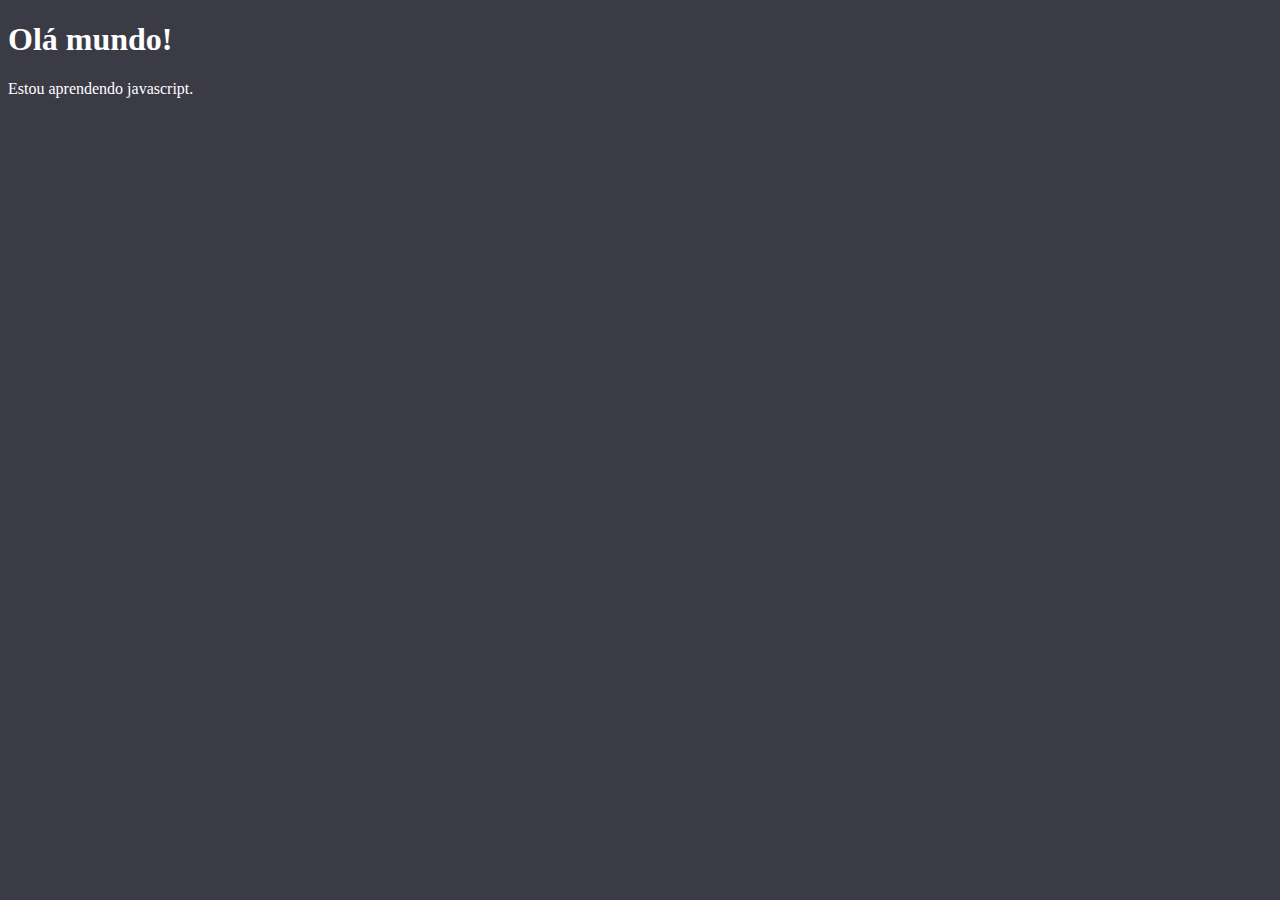
<file: exercicios/ex001/index.html>
<!DOCTYPE html>
<html lang="pt-br">
<head>
    <meta charset="UTF-8">
    <meta name="viewport" content="width=device-width, initial-scale=1.0">
    <title>Javascript</title>
    <style>
        body{
            background-color: #3b3b46;
            color: #ffffff;
        }
    </style>
</head>
<body>
    <h1>Olá mundo!</h1>
    <p>Estou aprendendo javascript.</p>
    <script>
        window.alert('Olá mundo!')
        window.confirm('Estou aprendendo javascript')
    </script>
</body>
</html>
</file>
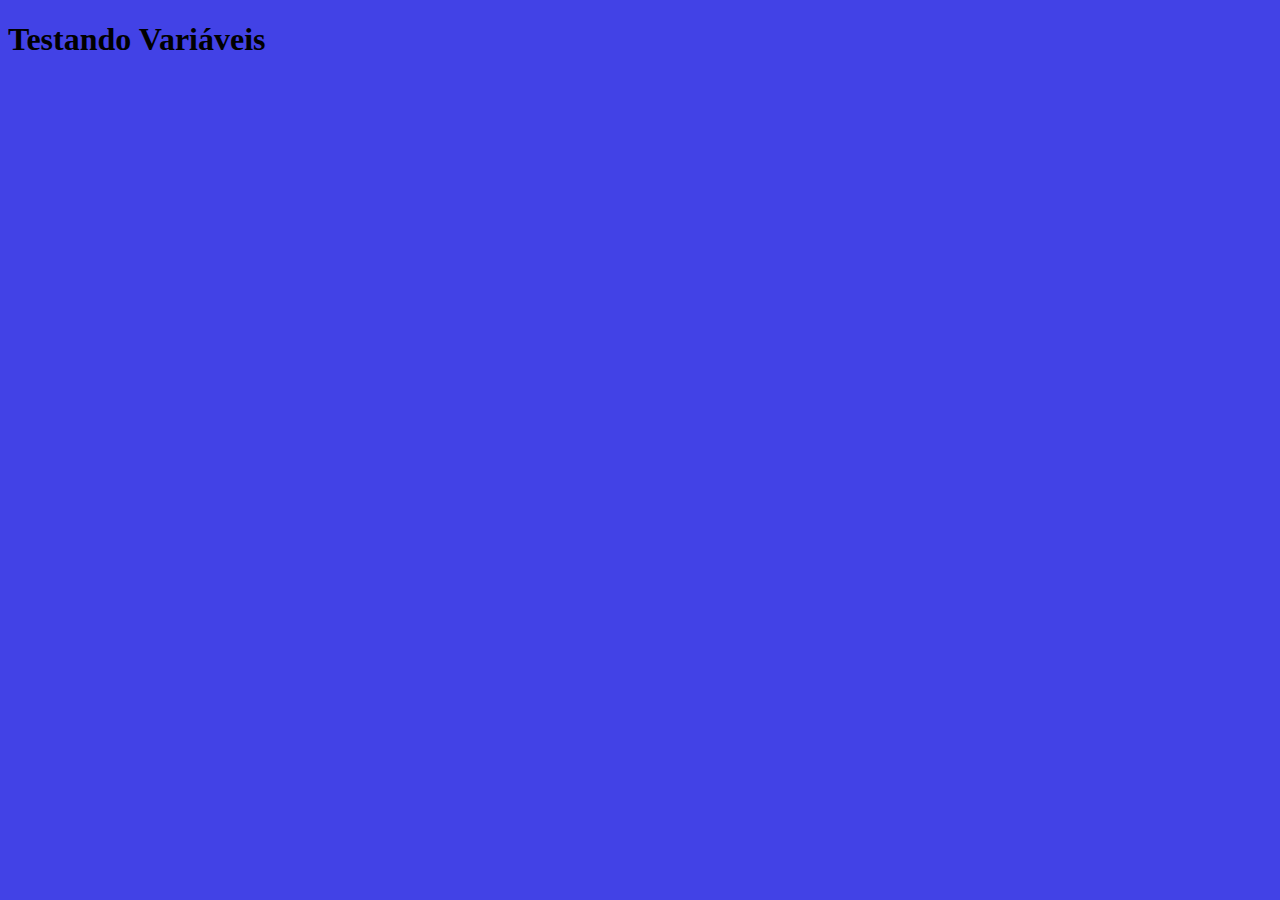
<file: exercicios/ex002/index.html>
<!DOCTYPE html>
<html lang="en">
<head>
    <meta charset="UTF-8">
    <meta name="viewport" content="width=device-width, initial-scale=1.0">
    <title>Variaveis</title>
    <style>
        body{
            background-color: #4242e6;
        }
    </style>

</head>
<body>
    <h1>Testando Variáveis</h1>
    <script>
        var nome = window.prompt('qual é o seu nome ?')
        window.alert(`Seja bem-vindo ${nome}`)

    </script>
</body>
</html>
</file>
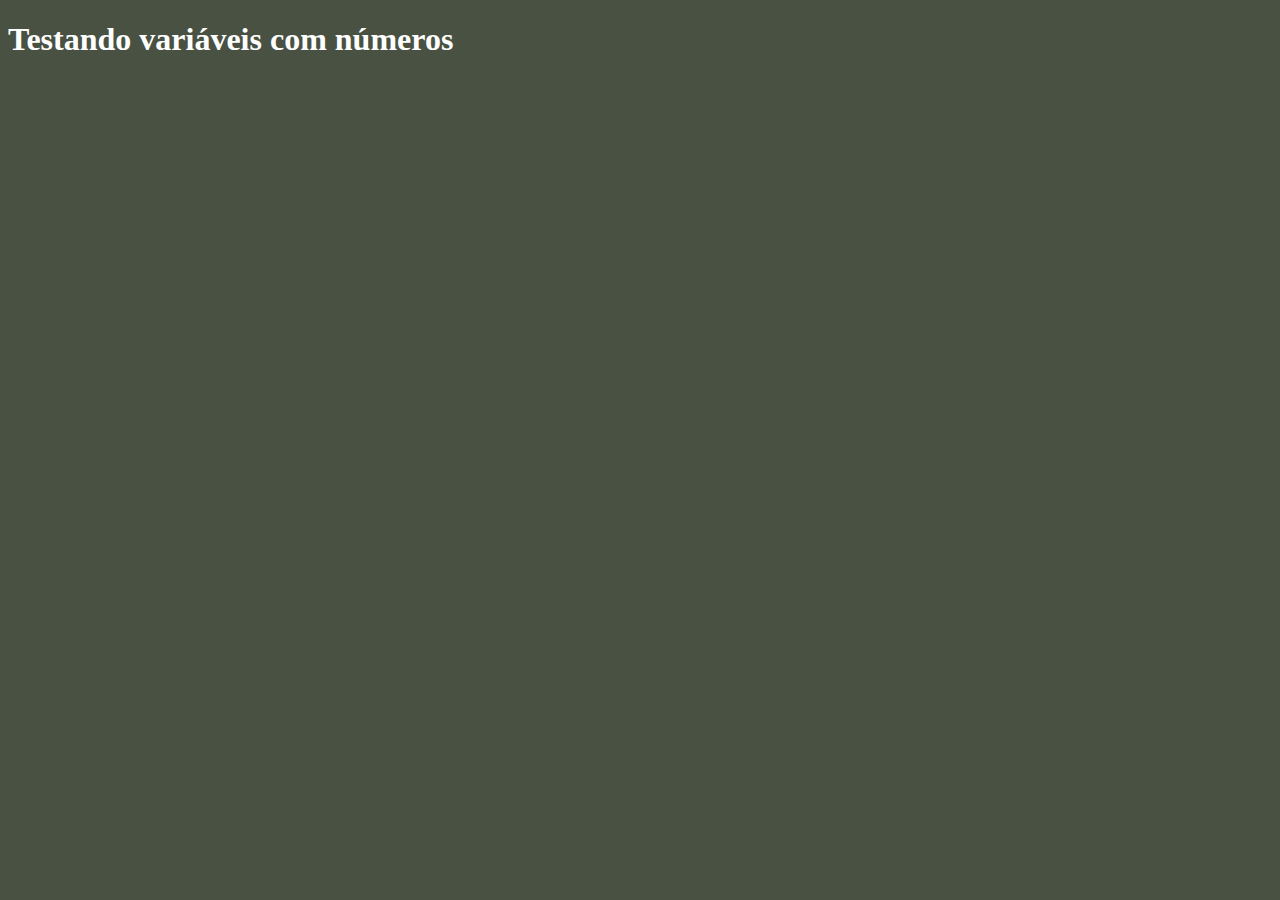
<file: exercicios/ex003/index.html>
<!DOCTYPE html>
<html lang="pt-br">
<head>
    <meta charset="UTF-8">
    <meta name="viewport" content="width=device-width, initial-scale=1.0">
    <title>Variaveis e numeros</title>
    <style>
        body{
            background-color: #495143;
            color: #ffffff;
        }
    </style>
</head>
<body>
    <h1>Testando variáveis com números</h1>
    <script>
        var n1 = Number (window.prompt('Digite um número:'))
        var n2 = Number (window.prompt('Digite outro número:'))
        var op= n1+n2
        var res = window.alert(`O resultado dessa operação é: ${op}`)
    
    </script>
</body>
</html>
</file>
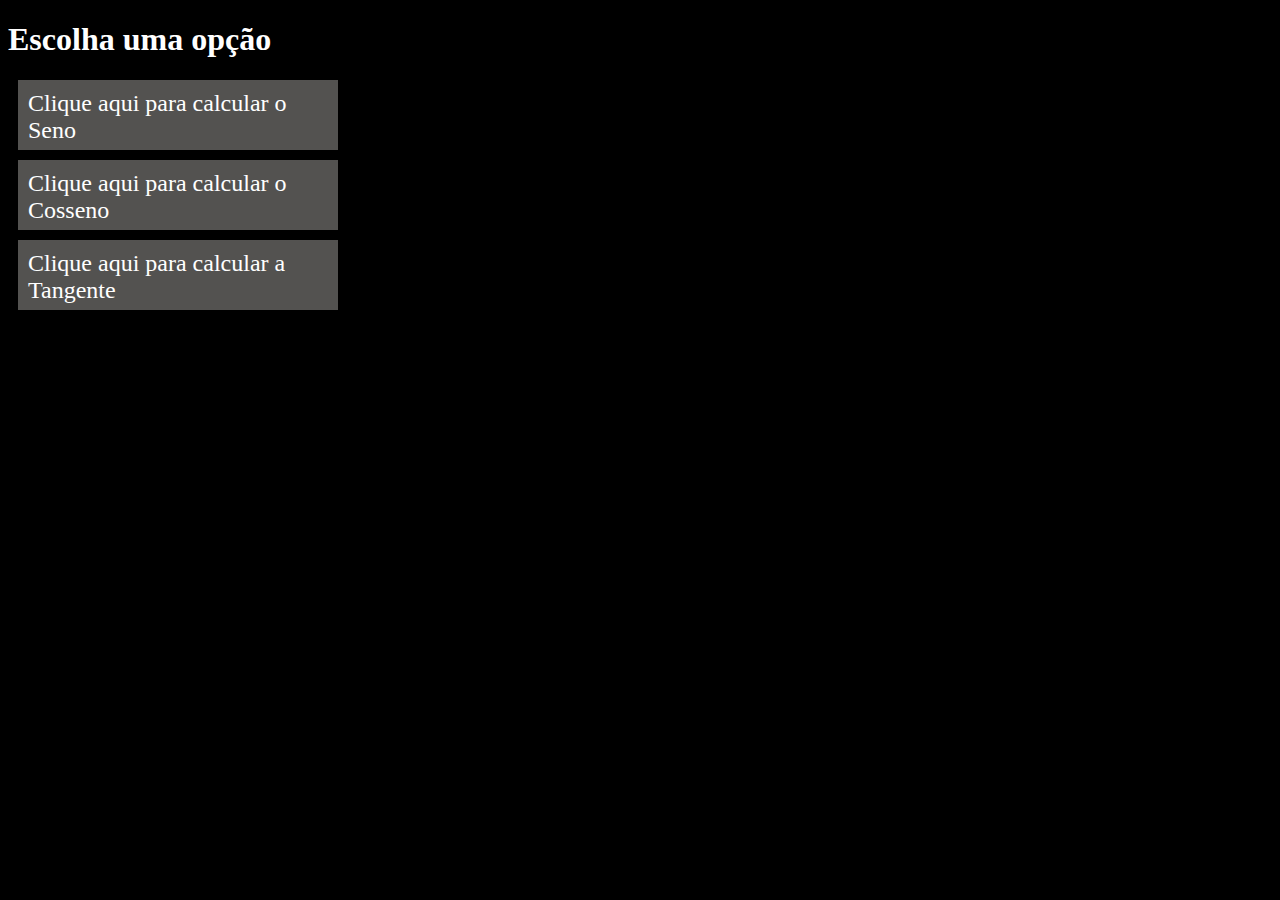
<file: exercicios/ex004/index.html>
<!DOCTYPE html>
<html lang="pt-br">
<head>
    <meta charset="UTF-8">
    <meta name="viewport" content="width=device-width, initial-scale=1.0">
    <title>Seno, cosseno e tangente</title>
    <link rel="stylesheet" href="style.css">
</head>
<body>
    <!--Parte do seno -->
    <h1>Escolha uma opção</h1>

    <div class="clicar" onclick="clickSen()">Clique aqui para calcular o Seno</div>

    <article id="tsen">
        <p>Digite o valor do cateto oposto:
            <input type="number" id="sco">
        </p>
        <p>Digite o valor da hipotenusa:
            <input type="number" id="sh">
        </p>

        <button class="btn-calcular" onclick="calcularSeno()">Calcular</button>

        <p>O resultado do cálculo do seno é: 
            <span id="rsen"></span>
        </p>
    </article> 

    <!--Parte do cosseno-->

    <div class="clicar" onclick="clickCos()">Clique aqui para calcular o Cosseno</div>

    <article id="tcos">
        <p>Digite o cateto adjacente:
            <input type="number" id="cca">
        </p>
        <p>Digite a hipotenusa:
            <input type="number" id="ch">
        </p>
        <p>O resultado do cálculo do cosseno é: 
            <span id="rcos"></span>
        </p>
        <button class="btn-calcular" onclick="calcularCos()">Calcular</button>
    </article>

    <!--parte da hipotenusa-->
    <div class="clicar" onclick="clickTg()">Clique aqui para calcular a Tangente</div>

    <article id="ttg">
        <p>Digite o cateto oposto:
            <input type="number" id="hco">
        </p>
        <p>Digite o cateto adjacente:
            <input type="number" id="hca">
        </p>
        <p>O resultado do cálculo da Tangente é: 
            <span id="rtg"></span>
        </p>
        <button class="btn-calcular" onclick="calcularTg()">Calcular</button>
    </article>

    <script src="script.js"></script>
</body>
</html>
</file>
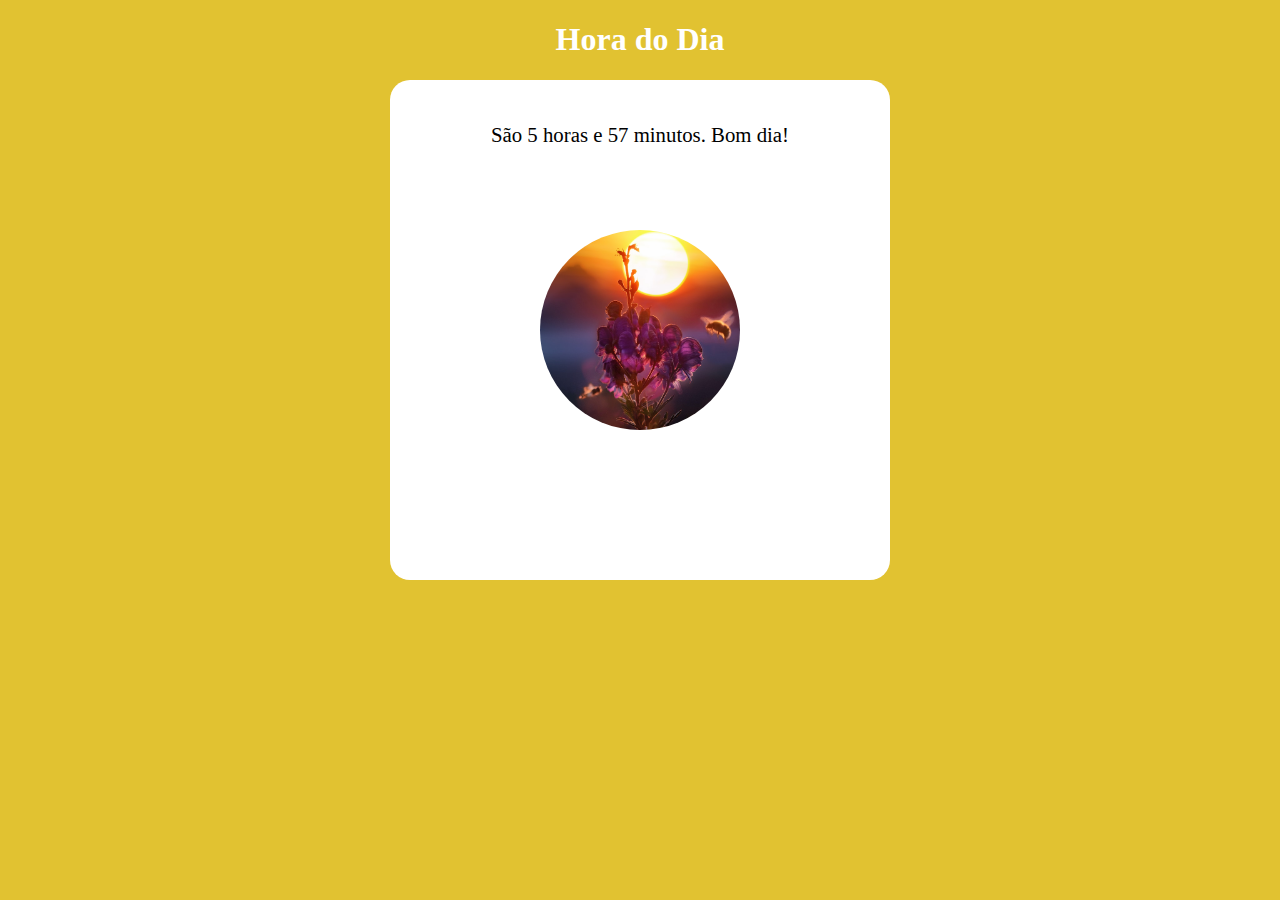
<file: exercicios/ex005/index.html>
<!DOCTYPE html>
<html lang="pt-br">
<head>
    <meta charset="UTF-8">
    <meta name="viewport" content="width=device-width, initial-scale=1.0">
    <title>Hora do dia</title>
    <link rel="stylesheet" href="style.css">
</head>
<body>
    
    <h1>Hora do Dia</h1>
    <section id="hora">
        <p id="escrever"></p>

        <div id="manha"></div>
         <div id="tarde"></div>
         <div id="noite"></div>
    </section>
    <script src="script.js"></script>
</body>
</html>
</file>
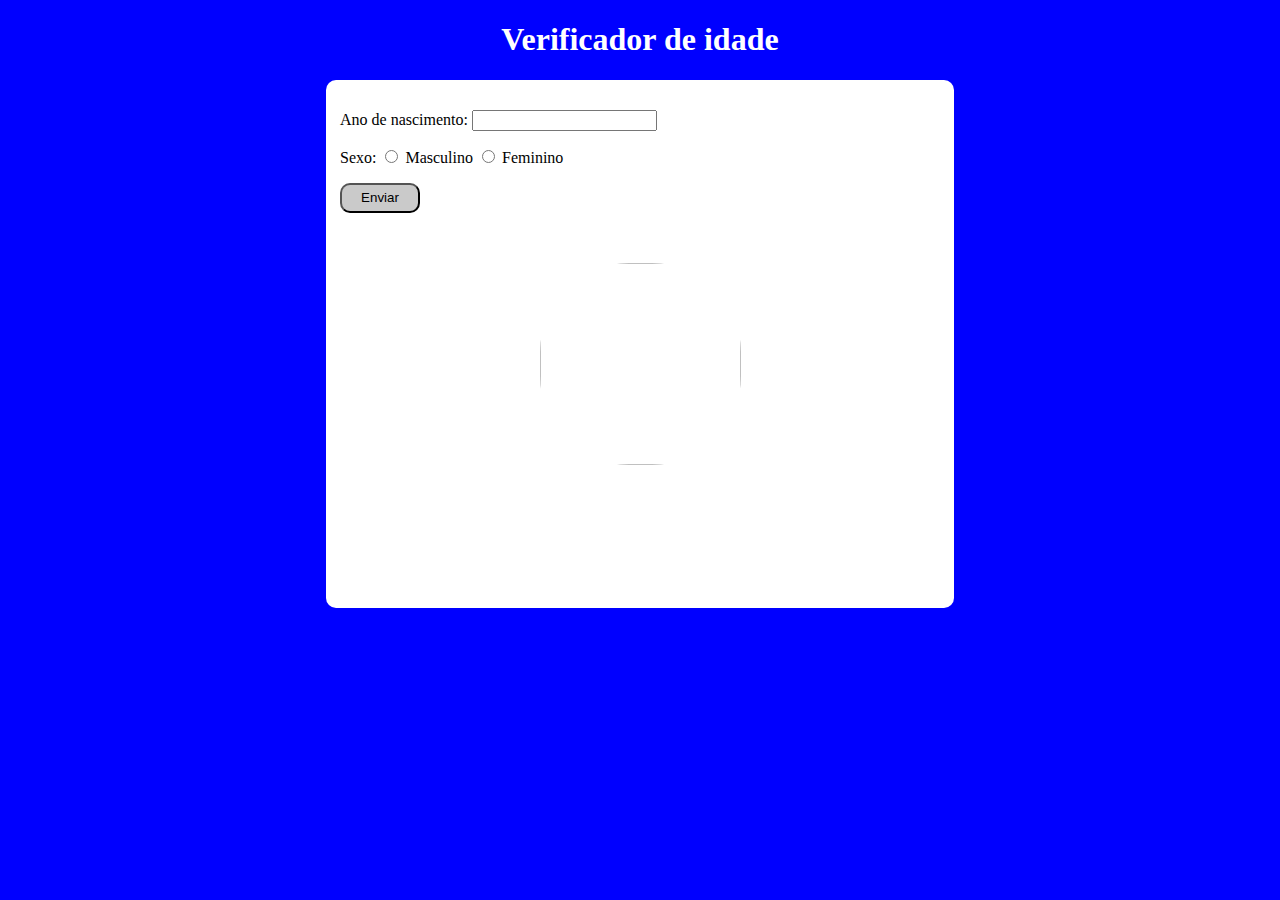
<file: exercicios/ex006/index.html>
<!DOCTYPE html>
<html lang="en">
<head>
    <meta charset="UTF-8">
    <meta name="viewport" content="width=device-width, initial-scale=1.0">
    <title>Document</title>
    <link rel="stylesheet" href="style.css">
</head>
<body>
    <h1>Verificador de idade</h1>
    <section>
        <p> Ano de nascimento:
            <input type="number" id="idade">
        </p>
        <p>Sexo:
            <input type="radio" id="masc" name="opgenero"> Masculino 
            <input type="radio" id="fem" name="opgenero"> Feminino
        </p>

       
        <button onclick="clickEnviar()" id="btn-enviar">Enviar</button>

        <p id="txt-img"></p>
            
        <div id="img">
            <img id="foto">
        </div>
        <div id="escrever"></div>
    </section>
    <script src="script.js"></script>
</body>
</html>
</file>
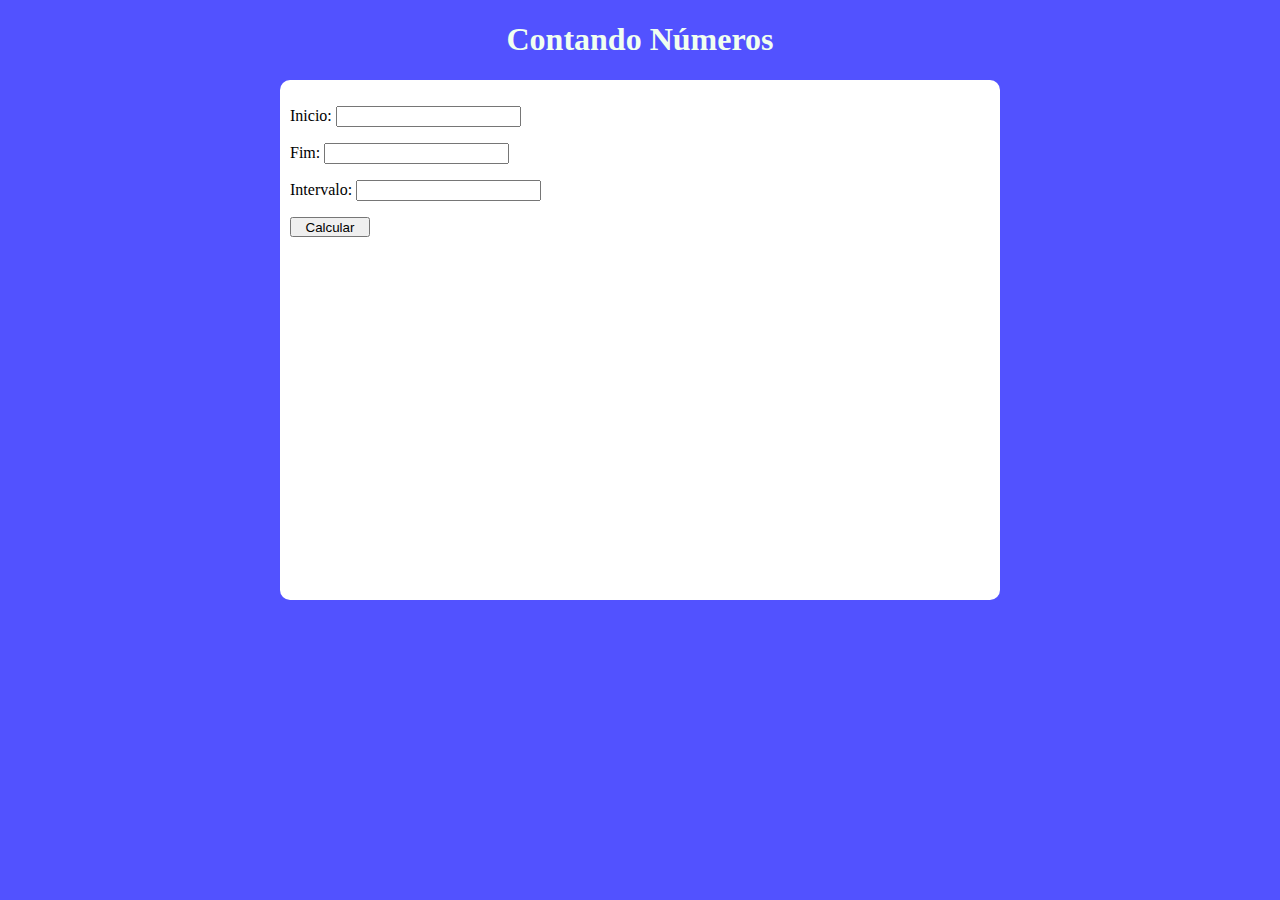
<file: exercicios/ex007/index.html>
<!DOCTYPE html>
<html lang="pt-br">
<head>
    <meta charset="UTF-8">
    <meta name="viewport" content="width=device-width, initial-scale=1.0">
    <title>Contador</title>
    <link rel="stylesheet" href="style.css">
</head>
<body>
    <h1>Contando Números</h1>
    <section id="esp-contar">
        <p>Inicio:
            <input type="number" id="inicio">
        </p>
        <p>Fim:
            <input type="number" id="fim">
        </p>
        <p>Intervalo:
            <input type="number" id="inte">
        </p>
        <button id="btn-cal" onclick="clickCalcular()">Calcular
        </button>
        <div id="escrever"></div>
    </section>
    <script src="script.js"></script>
</body>
</html>
</file>
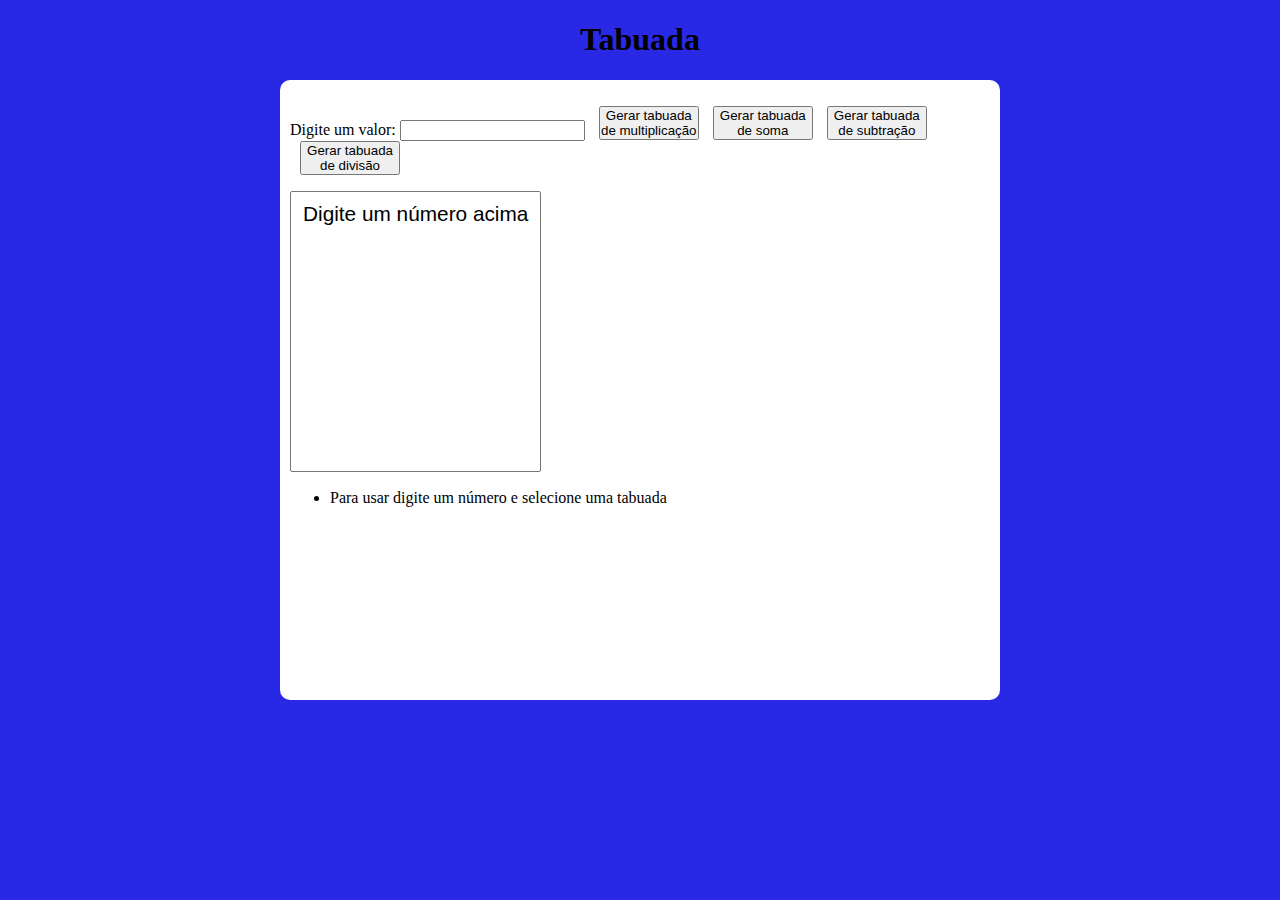
<file: exercicios/ex008/index.html>
<!DOCTYPE html>
<html lang="pt-br">

<head>
    <meta charset="UTF-8">
    <meta name="viewport" content="width=device-width, initial-scale=1.0">
    <title>Tabuada</title>
    <link rel="stylesheet" href="style.css">
</head>

<body>
    <h1>Tabuada</h1>
    <section id="esp-tab">
        <p>Digite um valor:
            <input type="number" id="vlr">
            <button class="btn-calcular" onclick="clickTabmul()"> Gerar tabuada de multiplicação</button>
            <button class="btn-calcular" onclick="clickTabsom()">Gerar tabuada de soma</button>
            <button class="btn-calcular" onclick="clickTabsub()">Gerar tabuada de subtração</button>
            <button class="btn-calcular" onclick="clickTabdiv()">Gerar tabuada de divisão</button>
        </p>
        <select name="tabuada" id="tab" size="10">
            <option id="esc">Digite um número acima</option>
        </select>
        <ul>
            <li>Para usar digite um número e selecione uma tabuada</li>
        </ul>
    </section>

    <script src="script.js"></script>
</body>

</html>
</file>
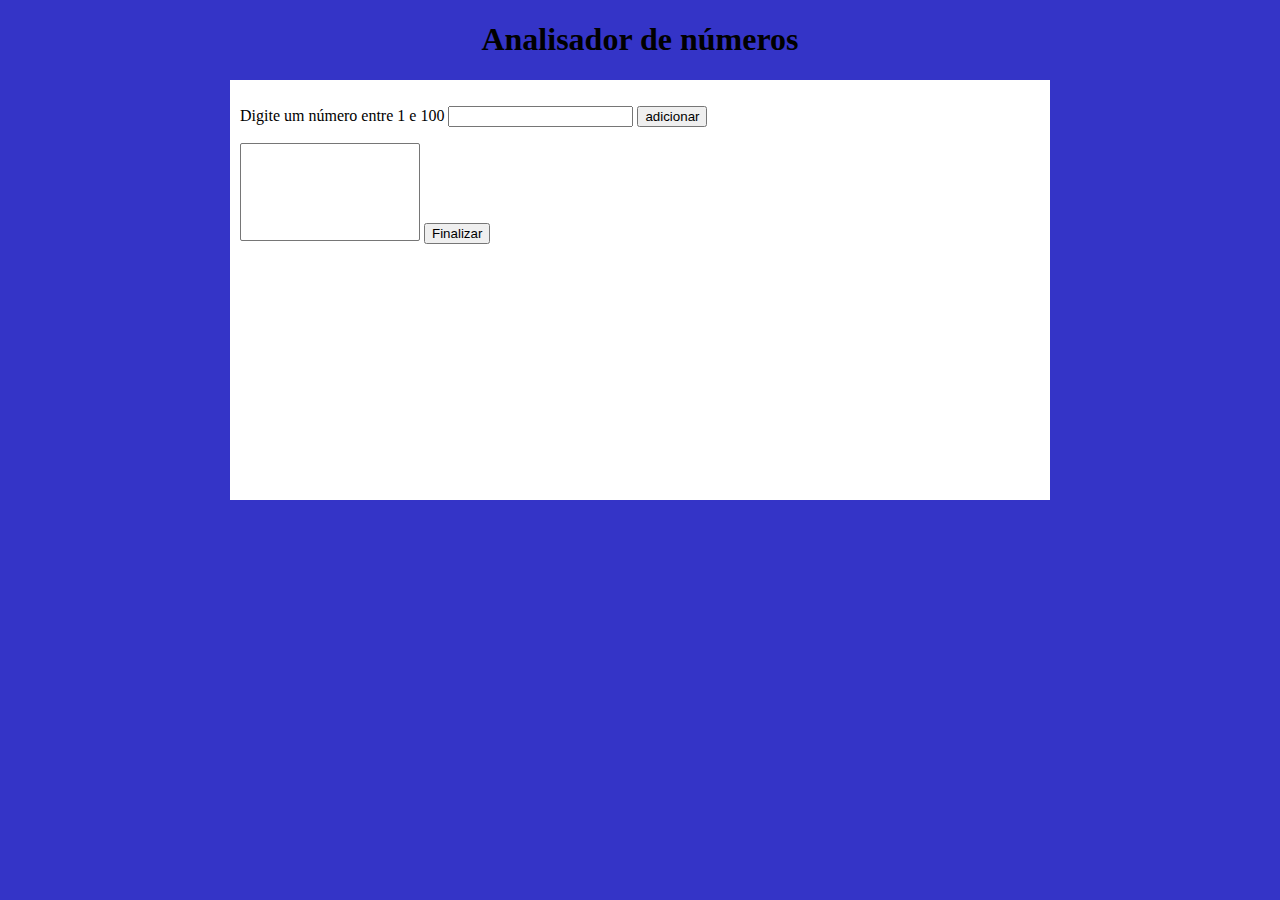
<file: exercicios/ex009/index.html>
<!DOCTYPE html>
<html lang="pt-br">
<head>
    <meta charset="UTF-8">
    <meta name="viewport" content="width=device-width, initial-scale=1.0">
    <title>Analisador de números</title>
    <link rel="stylesheet" href="style.css">
</head>
<body>
    <h1>Analisador de números</h1>

    <section id="caixa">
        <p>Digite um número entre 1 e 100
            <input type="number" id="inp-num">
            <button onclick="clickAdd()">adicionar</button>
        </p>
        <select name="quadro" id="quadro" size="6"></select>
        <button id="btn-final" onclick="clickFin()">Finalizar</button>
        <div id="escrever"></div>
    </section>
    <script src="script.js"></script>
</body>
</html>
</file>
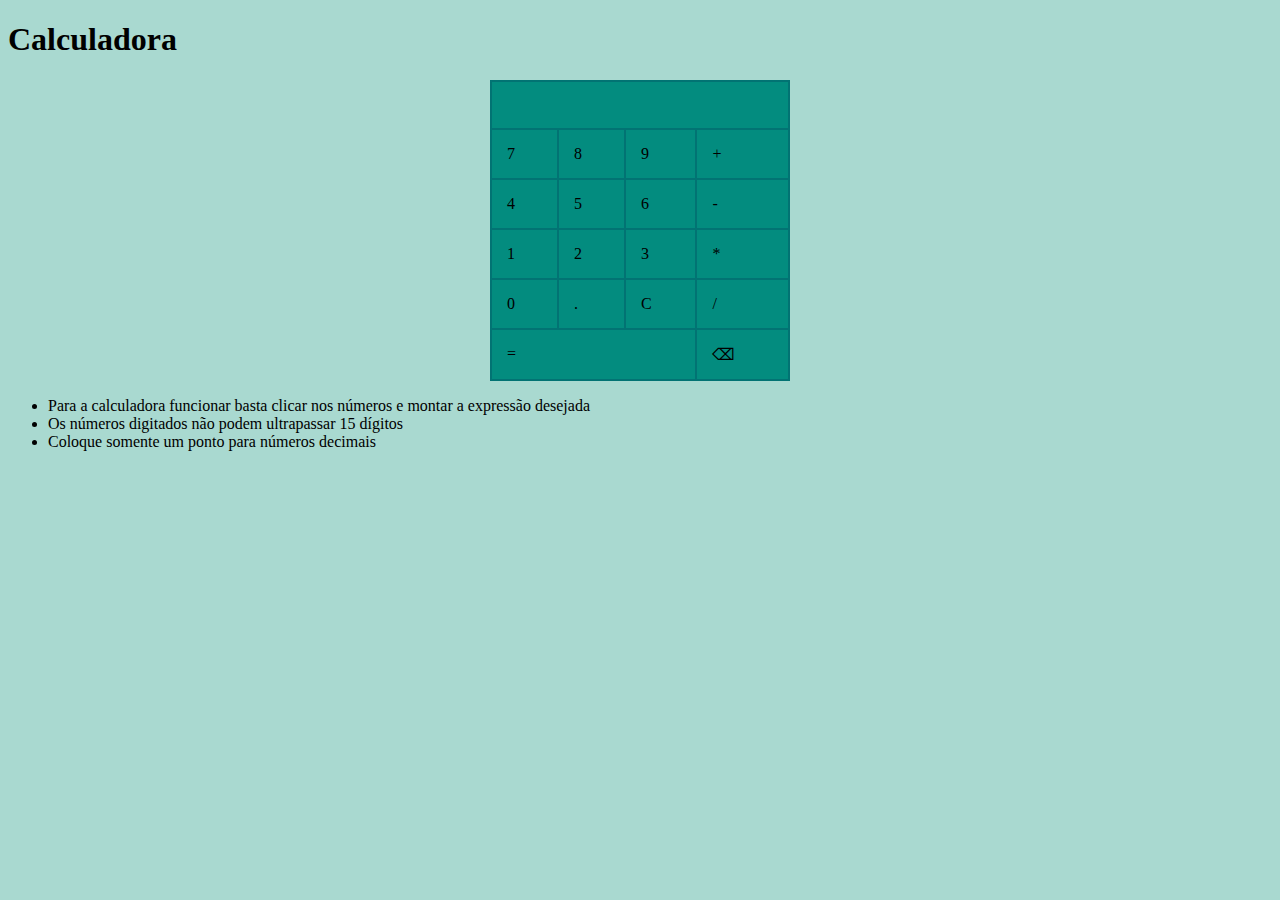
<file: exercicios/ex010/index.html>
<!DOCTYPE html>
<html lang="pt-br">

<head>
  <meta charset="UTF-8">
  <meta name="viewport" content="width=device-width, initial-scale=1.0">
  <link rel="stylesheet" href="style.css">
  <title>Calculadora</title>
</head>

<body>
  <h1>Calculadora</h1>

  <div id="Calc">
    <table>
      <tr>
        <td colspan="4">
          <p id="result"></p>
        </td>
      </tr>
      <tr>
        <td onclick="addTela('7')">7</td>
        <td onclick="addTela('8')">8</td>
        <td onclick="addTela('9')">9</td>
        <td onclick="addTela('+')">+</td>
      </tr>
      <tr>
        <td onclick="addTela('4')">4</td>
        <td onclick="addTela('5')">5</td>
        <td onclick="addTela('6')">6</td>
        <td onclick="addTela('-')">-</td>
      </tr>
      <tr>
        <td onclick="addTela('1')">1</td>
        <td onclick="addTela('2')">2</td>
        <td onclick="addTela('3')">3</td>
        <td onclick="addTela('*')">*</td>
      </tr>
      <tr>
        <td onclick="addTela('0')">0</td>
        <td onclick="addTela('.')">.</td>

        <td onclick="limparTela()">C</td>
        <td onclick="addTela('/')">/</td>
        
      </tr>
      <tr>
          <td onclick="calcular()" colspan="3">=</td>
          <td onclick="apagar()">⌫</td>
      </tr>
    </table>
  </div>

  <ul> 

  <li>Para a calculadora funcionar basta clicar nos números e montar a expressão desejada</li>
  <li>Os números digitados não podem ultrapassar 15 dígitos</li>
  <li>Coloque somente um ponto para números decimais</li>
  </ul>
<script src="script.js"></script>
</body>

</html>
</file>
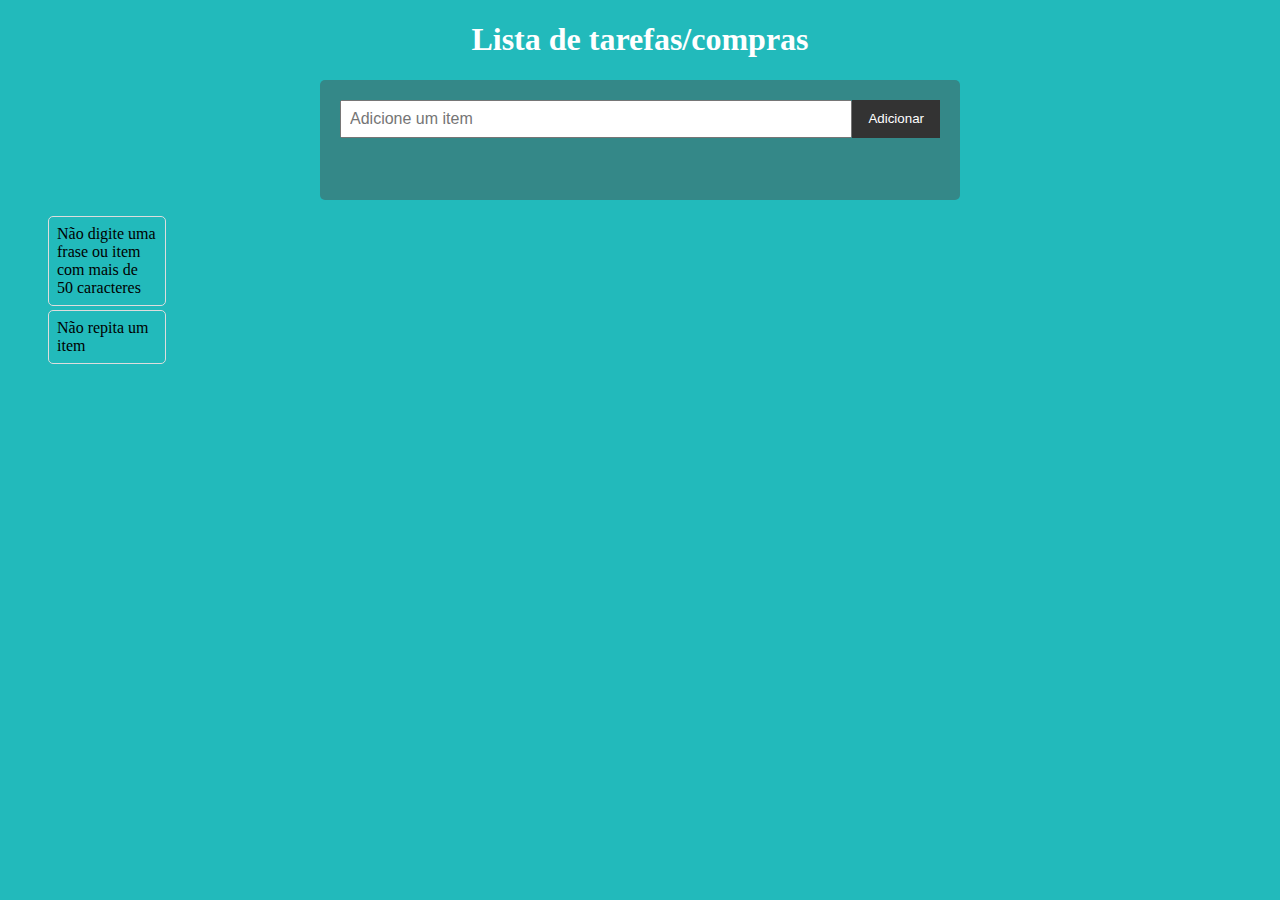
<file: exercicios/ex011/index.html>
<!DOCTYPE html>
<html lang="pt-br">

<head>
    <meta charset="UTF-8">
    <meta name="viewport" content="width=device-width, initial-scale=1.0">
    <link rel="stylesheet" href="style.css">
    <title>Lista de compras/tarefas</title>
</head>

<body>
    <h1>Lista de tarefas/compras</h1>
    <div id="divGeral">
        <div id="enviar">
            <input type="text" id="item" placeholder="Adicione um item">
            <button id="adicionar" onclick="clickAdd()">Adicionar</button>
        </div>
        <ul id="lista"></ul>
    </div>
    <script src="script.js"></script>

    <ol>
        <li class="inst">Não digite uma frase ou item com mais de 50 caracteres</li>
        <li class="inst">Não repita um item</li>
        
    </ol>
</body>

</html>
</file>
<file: exercicios/ex004/style.css>
body {
    background-color: #000000;
    color: #ffffff;
}

div.clicar {
    background-color: #535250;
    width: 300px;
    height: 50px;
    font-size: 1.5em;
    padding: 10px;
    margin: 10px;
}

button.btn-calcular {
    width: 140px;
    height: 50px;
    font-size: 1.3em;
    background-color: #535250;
}

p {
    margin: 20px 10px;
}

#tsen {
    display: none;
}

#tcos{
    display: none;
}
#ttg{
    display: none;
}
</file>
<file: exercicios/ex005/style.css>
@charset "UTF-8";
body{
    background-color: #f9d899;
    text-align: center;
}

body>h1{
    color: #ffffff;
}
img#manha{
    display: none;
}

img#tarde{
    display: none;
}

img#noite{
    display: none;
}

div{
    background-color: #00ffff;
    width: 200px;
    height: 200px;
    border-radius: 100px;
    margin: auto;
    position: absolute;
    left: 50%;
    top: 50%;
    transform: translate(-50%, -50%);
}

div#manha{
    display: none;
    background-image: url(imagens/pexels-simon-berger-1353126.jpg);
    background-repeat: no-repeat;
    background-position: center center;
    background-size: cover;
}

div#tarde{
    display: none;
    background-image: url(imagens/pexels-bella-white-635279.jpg);
    background-repeat: no-repeat;
    background-position: center center;
    background-size: cover;
}

div#noite{
    display: none;
    background-image: url(imagens/pexels-pixabay-414144.jpg);
    background-repeat: no-repeat;
    background-position: center center;
    background-size: cover;
}

p#escrever{
    font-size: 1.3em;
    line-height: 110px;
}

section#hora{
    background-color: #ffffff;
    width: 500px;
    height: 500px;
    margin: auto;
    border-radius: 20px;
    text-align: center;
    color: #000000;
    position: relative;
}
</file>
<file: exercicios/ex006/style.css>
@charset "UTF-8";

section{
    margin: auto;
    width: 600px;
    height: 500px;
    padding: 14px;
    background-color: #ffffff;
    border-radius: 10px;
}

body>h1{
    text-align: center;
    color: #ffffff;
}

body{
    background-color: #0000ff;
}

div#img{
    width: 200px;
    height: 200px;
    margin: auto;
    border-radius: 100px;
    margin-top: 50px;
}

#btn-enviar{
    width: 80px;
    height: 30px;
    text-align: center;
    background-color: #5b5b5b53;
    border-radius: 10px;
    box-shadow: none;
}

#foto{ 
    width: 201px;
    height: 202px;
    border-radius: 89px;
}

#escrever{
    text-align: center;
    font-size: 1.3em;
    margin-top: 10px;
}
</file>
<file: exercicios/ex007/style.css>
@charset "UTF-8";

body{
    background-color: #5252ff;
    color: #f0fff0;
}

h1{
    text-align: center;
}

section#esp-contar{
    background-color: #ffffff;
    color: #000000;
    width: 700px;
    height: 500px;
    margin: auto;
    border-radius: 10px;
    padding: 10px;
}

#btn-cal{
    width: 80px;
    height: 20px;
}

div#escrever{
    color: #000000;
}
</file>
<file: exercicios/ex008/style.css>
@charset "UTF-8";

body{
    background-color: #2929e5;
}

h1{
    text-align: center;
}

section#esp-tab{
    background-color: #ffffff;
    width: 700px;
    height: 600px;
    padding: 10px;
    margin: auto;
    border-radius: 10px;
}

button.btn-calcular{
    width: 100px;
    margin-left: 10px;
    padding: 0px;
}

#tab{
    padding: 10px;
    font-size: 1.3em;
}
</file>
<file: exercicios/ex009/style.css>
@charset "UTF-8";

body{
    background-color: #3434c7;
}

h1{
    text-align: center;
}

section#caixa{
    background-color: #ffffff;
    width: 800px;
    height: 400px;
    margin: auto;
    padding: 10px;
}

select#quadro{
    width: 180px
}
</file>
<file: exercicios/ex010/style.css>
body{

 background-color:#A9D9D0;
}
table{
    background-color: #027373;
    width: 300px;
    height: 300px;
    margin: auto;
}



td{
 background-color: #038C7F;
   padding: 15px;
}

#result{
background-color: #ffffff;
color: #2d2d3a;
text-align: end;

}
</file>
<file: exercicios/ex011/style.css>
@charset "UTF-8";

body {
    background-color: #22BABB;
}

h1 {
    color: #ffffff;
    text-align: center;
}

#divGeral {
    width: 600px;
    background-color: #348888;
    margin: auto;
    padding: 20px;
    border-radius: 5px;
    display: flex; /* Adicionando display flex */
    flex-direction: column; /* Empilhando verticalmente os elementos filhos */
}


#enviar {
    display: flex;
    margin-bottom: 10px;
}

#item {
    flex: 1;
    padding: 8px;
    font-size: 16px;
}

#adicionar {
    padding: 8px 16px;
    background-color: #333;
    color: #ffffff;
    border: none;
    cursor: pointer;
}

#lista {
    list-style-type: none;
    padding: 0;
}

ul {
    list-style-type: none;
    padding: 0;
}

li {
    display: flex;
    align-items: center;
    justify-content: space-between;
    border: 1px solid #dddddd;
    padding: 8px;
    margin: 4px 0;
    background-color: #ffffff;
    border-radius: 5px;
}

li.completed {
    background-color: #28cf28cc;
}

button {
    padding: 8px 16px;
    background-color: #333;
    color: #fff;
    border: none;
    cursor: pointer;
  }

  li.inst{

background-color: #22BABB;
    width: 100px;
  }
</file>
